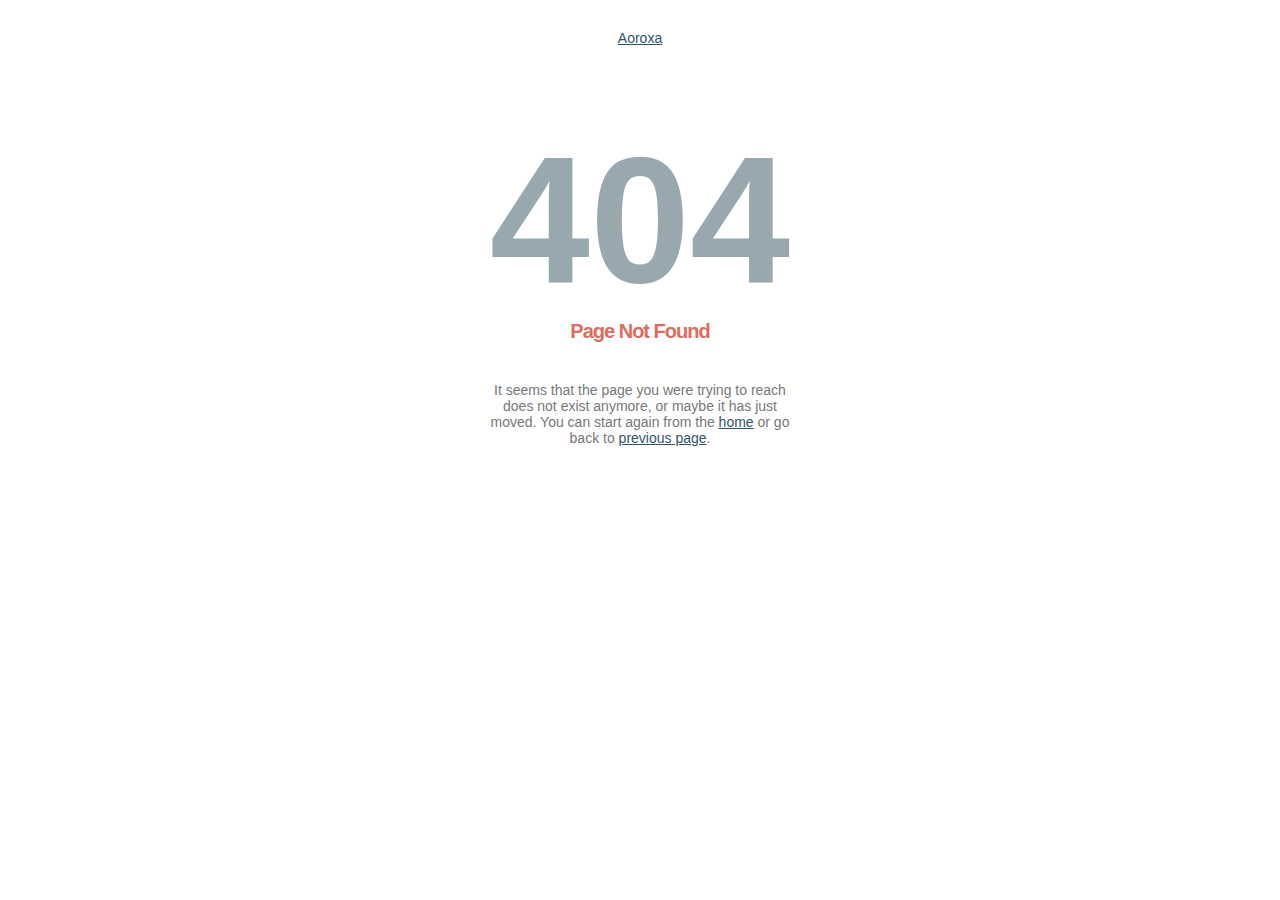
<file: stylesheet/fancybox_loading@2x.html>
<!DOCTYPE html PUBLIC "-//W3C//DTD XHTML 1.0 Strict//EN" "http://www.w3.org/TR/xhtml1/DTD/xhtml1-strict.dtd">
<html xmlns="http://www.w3.org/1999/xhtml" xml:lang="en" lang="en">
  <head>
    <title>404 &mdash; Not Found</title>
    <meta http-equiv="Content-Type" content="text/html; charset=UTF-8" />
    <meta name="description" content="Sorry, page not found" />
    <style type="text/css">
      body {
        font-size: 14px;
        color: #777777;
        font-family: arial;
        text-align: center;
      }
      h1 {
        font-size: 180px;
        color: #99a7af;
        margin: 70px 0 0 0;
      }
      h2 {
        color: #de6c5d;
        font-family: arial;
        font-size: 20px;
        font-weight: bold;
        letter-spacing: -1px;
        margin: -3px 0 39px;
      }
      p {
        width: 320px;
        text-align: center;
        margin-left: auto;
        margin-right: auto;
        margin-top: 30px;
      }
      div {
        width: 320px;
        text-align: center;
        margin-left: auto;
        margin-right: auto;
      }
      a:link {
        color: #34536a;
      }
      a:visited {
        color: #34536a;
      }
      a:active {
        color: #34536a;
      }
      a:hover {
        color: #34536a;
      }
    </style>
  </head>

  <body>
    <p><a href="">Aoroxa</a></p>
    <h1>404</h1>
    <h2>Page Not Found</h2>
    <div>
      It seems that the page you were trying to reach does not exist anymore, or
      maybe it has just moved. You can start again from the
      <a href="">home</a> or go back to
      <a href="javascript:%20history.go(-1)">previous page</a>.
    </div>
  </body>
</html>
</file>
